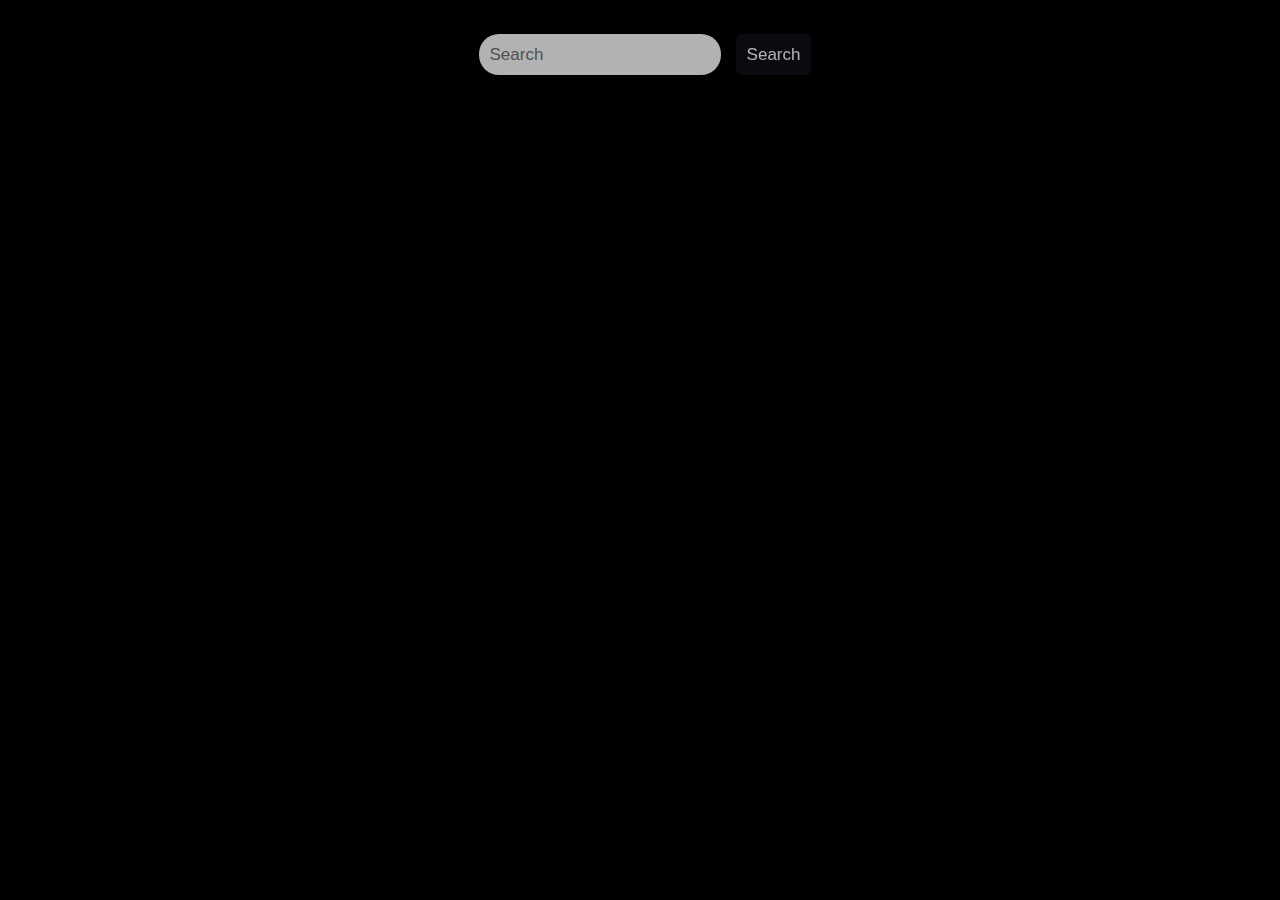
<file: index.html>
<!DOCTYPE html>
<html lang="en">

<head>
    <meta charset="UTF-8">
    <meta http-equiv="X-UA-Compatible" content="IE=edge">
    <meta name="viewport" content="width=device-width, initial-scale=1.0">
    <title>Weather Forecast</title>
    <meta name="description" content="A weather Forecast application by Patrick Okafor">
    <meta name="keywords" content="Weather, Forecast, weather-app, javascript-project">
    <link rel="stylesheet" href="style.css">
    <link rel="shortcut icon" href="/images/favicon.ico" type="image/x-icon">
    <link rel="stylesheet" href="https://cdnjs.cloudflare.com/ajax/libs/font-awesome/6.4.0/css/all.min.css">
    <link rel="stylesheet"
        href="https://fonts.googleapis.com/css2?family=Material+Symbols+Outlined:opsz,wght,FILL,GRAD@48,400,0,0" />
</head>

<body>
    <div class="center-container"> 
        <div class="center-content">
            <input id="search-city" type="search" autocomplete="off" spellcheck="false" placeholder="Search">
            <button id="search-city-btn">Search</button> 
        </div>
    </div>
    <h3 class=" error center-container">Please enter a valid city name</h3> 
    <main>

    <section class="all-cards">

    <section class="card">
        <div class="main-deescription">
            <div class="first-description">
                <div class="weather">
                    <img id="icon-img">
                    <div class="temp"></div>
                    <div class="weather-describe">
                        <p id="main-weather"></p>
                        <p id="other-weather"></p>
                    </div>
                </div>
                <div class="search">
                    <i class=" searh-btn fa- fa fa-search"></i>
                </div>
            </div>
        </div>

        <div class="second-description">
            <div>
                <i class="fa fa fa-location-arrow"></i>
                <p id="city"></p>
                <p id="country"></p>
            </div>
            <div>
                <i class="fa fa fa-calendar-days"></i>
                <p id="dayofmonth"></p>
                <p id="month"></p>
                <p id="year"></p><br>
                <p id="time"></p>
            </div>
        </div>

    </section>

    <section class="higlight">
        <div class="card">
            <h4>Humidity</h4><span class="material-symbols-outlined">temp_preferences_custom</span>
            <canvas width="100" ; height="100" class="circle1"></canvas>
        </div>
        <div class="card">
            <h4>Feels like</h4><span class="material-symbols-outlined">dew_point</span>
            <canvas width="100" ; height="100" class="circle2"></canvas>
        </div>
        <div class="card">
            <h4>Clouds</h4><span class="material-symbols-outlined">cloudy</span>
            <canvas width="100" ; height="100" class="circle3"></canvas>
        </div>
    </section>

    <!-- visibility ========== -->

    <section class="Visibiity">
        <div class="container">visibility</div>
        <div class="card">
            <div class="visibility">
                <img src="images/visibility.png" alt="visible" width="25%">
                <div>value: <h4></h4>
                </div>
            </div>
        </div>
    </section>

    <!-- pressure status============== -->

    <section>
        <div class="container">Pressure</div>
        <div class="card">
            <div class="pressure">
                <img src="images/pressure.png" alt="pressure">
                <div>
                    <p>Value:</p>
                    <h4></h4>
                </div>
            </div>
        </div>
    </section>

    <!-- wind status============== -->

    <section>
        <div class="container">Wind</div>
        <div class="card">
            <div class="wind">
                <div>
                    <i class="fa fa-wind fa-3x"></i>
                </div>
                <div>
                    <div class="wind-speed">speed: <span></span></div>
                    <div class="wind-degree">degree: <span></span></div>
                </div>
            </div>
        </div>
    </section>

    <!-- sunrise/ set ========== -->

    <section>
        <div class="container sun">
            <p>Sunrise at</p>
            <p>Sunset at</p>
        </div>
        <div class="card">
            <div class="sunrise">
                <div>
                    <img src="images/sunrise.png" alt="sunny">
                    <h4 class="sun-rise"></h4>
                </div>
                <div>
                    <img src="images/sunset.png" alt="sunset">
                    <h4 class="sun-set"></h4>
                </div>
            </div>
    </section>
    <section class="others">
        <div class="container">Others</div>
        <div class="card">
            <div class="others">
                <h4 class="longitude">Longitude: <span></span></h4>
                <h4 class="latitude">Latitude: <span></span></h4>
                <h4 class="min-temp">minimum-temperature: <span></span></h4>
                <h4 class="max-temp">maximum-temperature: <span></span></h4>
            </div>
        </div>
    </section>

    <footer class="container">
        <p>Powered by Open Weather</p> 
        <img src="/images/footerjpg.jpg" alt="footer">
    </footer>
</section>
    </main>

    <script src="/index.js"></script>
</body>

</html>
</file>
<file: style.css>
*,
::before,
::after,
:root html {
    padding: 0;
    margin: 0;
    box-sizing: border-box;
    scroll-behavior: smooth;
    font-size: 17px;
}


body {
    font: 1rem/sans-serif;
    background: #000;
    color: #fff;
    line-height: 1.7;
    overflow: scroll;
    height: 100%;
    font-size: 1rem;
}

.center-container {
    display: flex;
    justify-content: center;
    align-items: center;
    height: 100%;
    margin-top: 2rem;
}

main {
    display: none;
}

.error {
    color: #fff;
    font-weight: 100;
    display: none;
}

.center-content {
    text-align: center;
}

.center-content button {
    padding: 0.625rem;
    border: none;
    background-color: #0d1117;
    color: #fff;
    transition: 3s cubic-bezier(0.215, 0.610, 0.355, 1);
    border-radius: 5px;
    margin-left: 0.624rem;

}

.center-content button:hover {
    opacity: 0.8;
    background-color: #fff;
    color: #0d1117;
    transition: 1s ease-in-out;
}

.center-content input[type="search"] {
    padding: 0.625rem;
    border-radius: 20px;
    margin-left: 10px;
    outline: none;
    transition: 1s ease-in-out;
    border: none;
}

.center-content input[type="search"]:focus {
    background-color: #0d1117;
    color: #fff;
    transition: 3s cubic-bezier(0.215, 0.610, 0.355, 1);
}

.searh-btn {
    display: block !important;
}


#search {
    padding: 1rem 3rem;
    border: none;
    outline: none;
    text-align: left;

}

.fa-search {
    font-size: 1.5rem;
    margin-top: 2rem;
    transition: ease-in-out;
}


.container {
    width: 80%;
    margin: auto;
    overflow: hidden;
}

.card {
    padding: 2rem 2rem;
    margin: 0 auto;
    border-radius: 1rem;
    background: #0d1117;
    height: auto;
    width: 80%;
    overflow: hidden;
    margin-top: 0.625rem;
    transition: 1s ease-in-out;
}

.card:hover {
    scale: 0.9;
    transition: 2s cubic-bezier(0.23, 1, 0.320, 1);
}

canvas {
    border: none;
    outline: none;
    border-radius: 50%;
    background-color: #000000;
    display: block;
    margin: 3rem auto;
    transition: 2s cubic-bezier(0.23, 1, 0.320, 1);
}

canvas:hover {
    scale: 1.3;
    transition: 3s ease-in-out;
}

.main-description {
    display: flex;
    flex-direction: column;
    gap: 0.625rem;
}

.first-description {
    display: flex;
    justify-content: space-between;
    padding: 0.225rem;
    border-bottom: 1px solid #495057;
    margin-bottom: 0.225rem;
}

.second-description div {
    display: flex;
    flex-direction: row;
    align-items: center;
    gap: 0.275rem;
}

.temp {
    font-size: 3rem;
}

.search-city,
a {
    color: #fff;
}

.second-description {
    margin-top: 0.225rem;
}

.second-description div {
    display: flex;
    gap: 0.225rem;
}

.weather-describe {
    display: flex;
    gap: 0.225rem;
}

.higlight .card {
    margin: 2rem auto;
    text-align: center;
}

.higlight .card h4 {
    font-size: 1.5rem;
}

.higlight .card span {
    margin-left: 0.625rem;
}

.visibility img,
.pressure img {
    background-color: #fff;
    border-radius: 50%;
    width: 25%;
}

.visibility,
.pressure,
.sun,
.wind {
    display: flex;
    justify-content: space-between;
}

.sunrise {
    display: flex;
    justify-content: space-between;
    align-items: center;
    margin: auto;
}

.sunrise h4 {
    margin-left: 2rem;
}

footer {
    display: flex;
    justify-content: center;
    align-items: center;
    margin-top: 3rem;
}

footer img {
    width: 10%;
    border-radius: 50%;
    margin-top: 1rem;
    margin-bottom: 1rem;
}

@media (min-width: 484px) {

    body {
     
        opacity: 0.7;
        transition: 1s linear;
    }

    body:hover {
        opacity: 1;
        transition: 2s ease-in;
    }

    .card {
        margin: 0 auto;
        width: 50%;
        transition: none;
    }

    .center-container {
        margin-bottom: 2rem;
    }

    .visibility img,
    .pressure img {
        width: 15%;
    }

    .container {
        width: 50%;
    }

}
</file>
